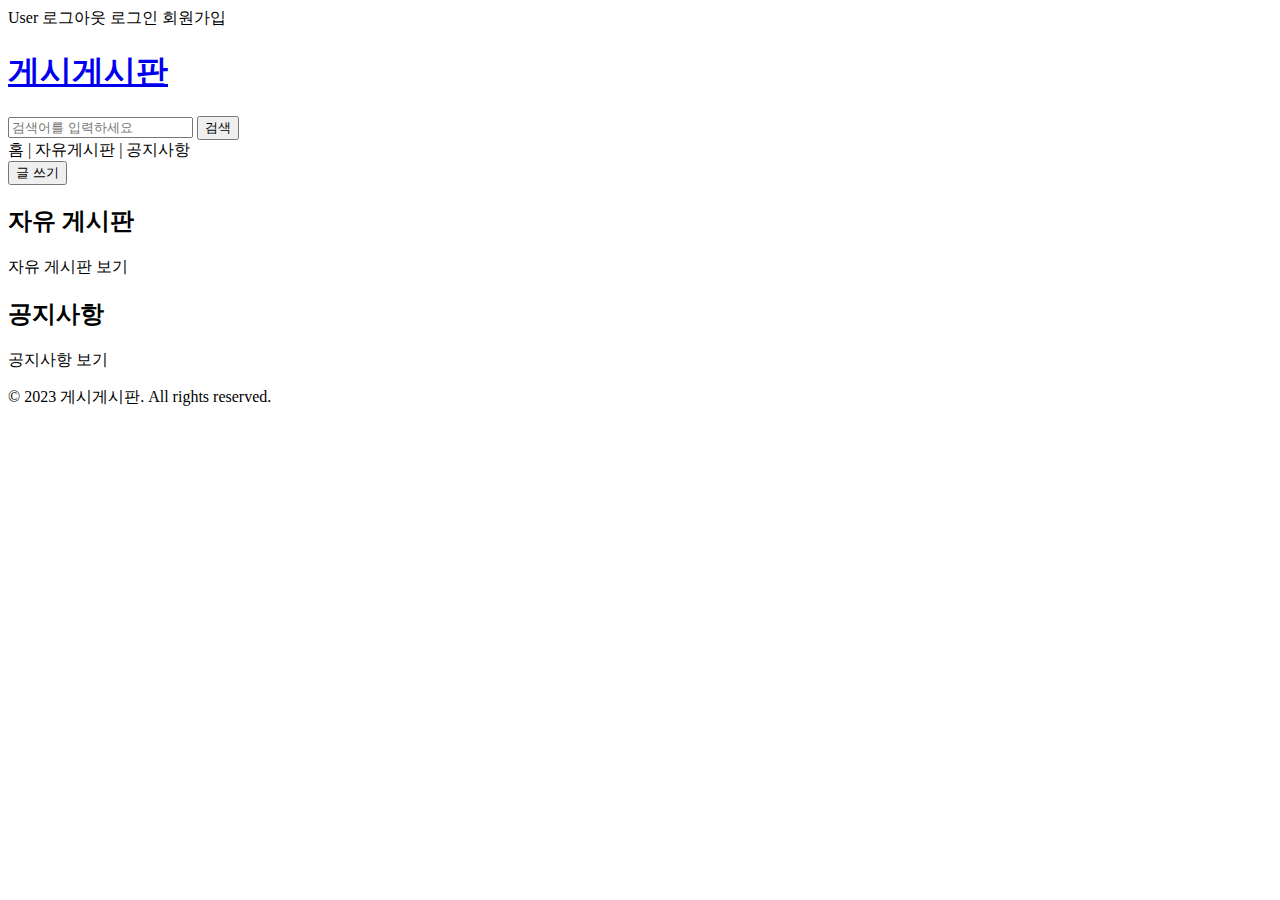
<file: src/main/resources/templates/index.html>
<!DOCTYPE html>
<html lang="en" xmlns:th="http://www.thymeleaf.org">
<head>
    <meta charset="UTF-8">
    <meta name="viewport" content="width=device-width, initial-scale=1.0">
    <link rel="stylesheet" th:href="@{/css/styles.css}" />
    <title>Home Page</title>
</head>
<body>

    <header>
        <div class="header-top">
            <!-- 로그인 성공 시에만 유저의 닉네임과 로그아웃 버튼을 표시 -->
            <span th:if="${session.user}">
                <span th:text="${session.user}">User</span>
                <a th:href="@{/logout}">로그아웃</a>
            </span>
            <!-- 로그인하지 않은 경우에 로그인과 회원가입 버튼을 표시 -->
            <span th:unless="${session.user}">
                <a th:href="@{/login}">로그인</a>
                <a th:href="@{/join}">회원가입</a>
            </span>
        </div>
        <div class="header-main">
            <h1 class="header-title"><a href="/">게시게시판</a></h1>
        </div>
    </header>

    <nav>
        <div class="search-box">
            <input type="text" placeholder="검색어를 입력하세요">
            <button type="button">검색</button>
        </div>
        <div class="nav-left">
            <a th:href="@{/}">홈</a> |
            <a th:href="@{/freeBoard}">자유게시판</a> |
            <a th:href="@{/noticeBoard}">공지사항</a>
        </div>

        <button class="write-post-btn" th:onclick="|javascript:window.location='@{/writePostPage}'|">글 쓰기</button>

    </nav>

    <section>
        <a th:href="@{/freeBoard}">
            <article>
                <h2>
                    자유 게시판
                </h2>
                <p>자유 게시판 보기</p>
            </article>
        </a>
        <a th:href="@{/noticeBoard}">
            <article>
                <h2>
                    공지사항
                </h2>
                <p>공지사항 보기</p>
            </article>

        </a>
    </section>

    <footer>
        © 2023 게시게시판. All rights reserved.
    </footer>

</body>
</html>
</file>
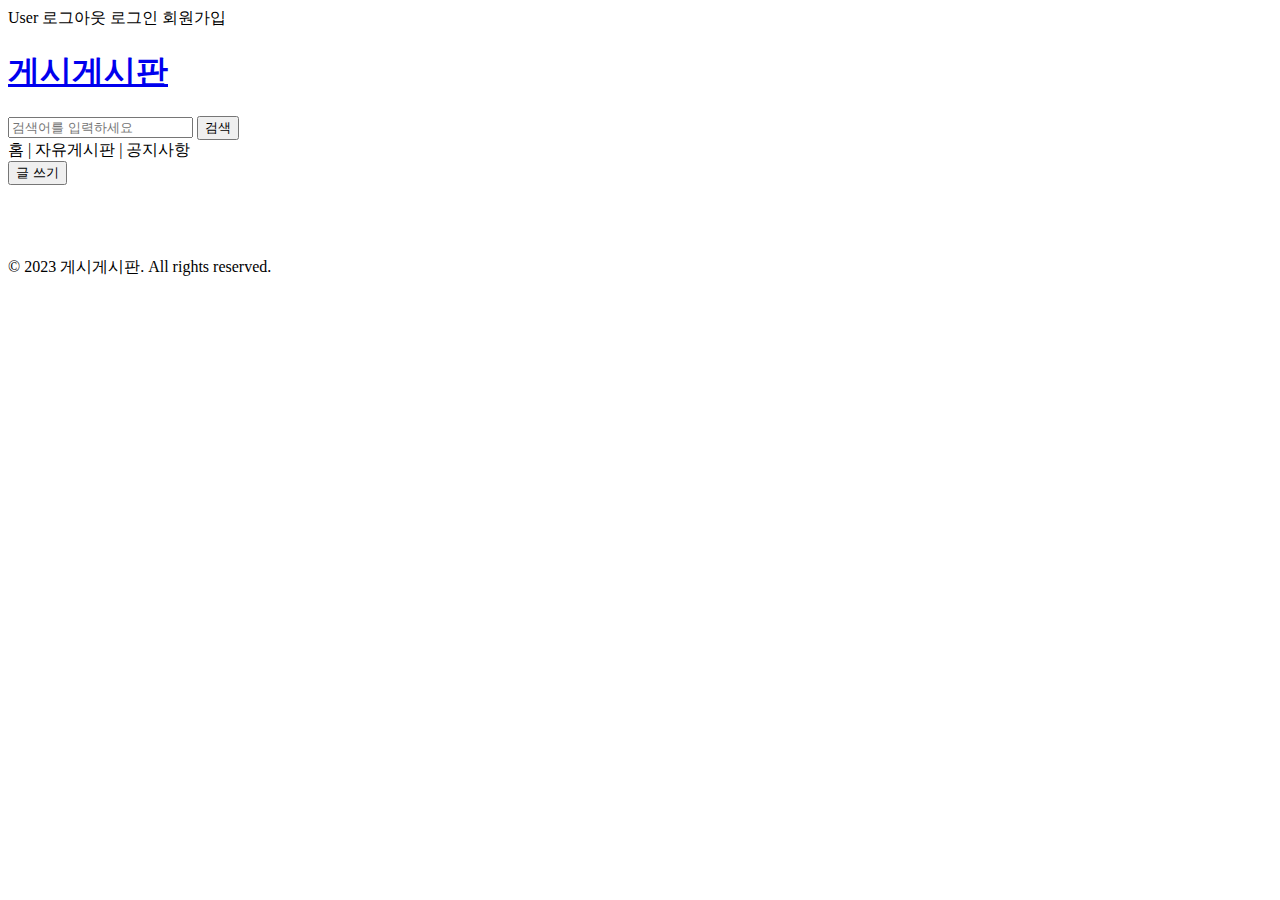
<file: src/main/resources/templates/free-board.html>
<!DOCTYPE html>
<html lang="en" xmlns:th="http://www.thymeleaf.org">
    <head>
        <meta charset="UTF-8">
        <meta name="viewport" content="width=device-width, initial-scale=1.0">
        <link rel="stylesheet" th:href="@{/css/styles.css}" />
        <title>Free Board Page</title>
    </head>
    <body>
        <header>
            <div class="header-top">
                <!-- 로그인 성공 시에만 유저의 닉네임과 로그아웃 버튼을 표시 -->
                <span th:if="${session.user}">
                    <span th:text="${session.user}">User</span>
                    <a th:href="@{/logout}">로그아웃</a>
                </span>
                <!-- 로그인하지 않은 경우에 로그인과 회원가입 버튼을 표시 -->
                <span th:unless="${session.user}">
                    <a th:href="@{/login}">로그인</a>
                    <a th:href="@{/join}">회원가입</a>
                </span>
            </div>
            <div class="header-main">
                <h1 class="header-title"><a href="index.html">게시게시판</a></h1>
            </div>
        </header>

        <nav>
            <div class="search-box">
                <input type="text" placeholder="검색어를 입력하세요">
                <button type="button">검색</button>
            </div>
            <div class="nav-left">
                <a th:href="@{/}">홈</a> |
                <a th:href="@{/freeBoard}">자유게시판</a> |
                <a th:href="@{/noticeBoard}">공지사항</a>
            </div>

            <button class="write-post-btn" th:onclick="|javascript:window.location='@{/writePostPage}'|">글 쓰기</button>

        </nav>

        <section>
            <!-- 최신 FreeBoardPost를 Thymeleaf를 사용하여 동적으로 표시 -->
            <div th:each="post : ${latestFreeBoardPosts}">
                <article class="free-post">
                    <h2 th:text="${post.title}"></h2>
                    <p th:text="${post.user.nickname + ' | ' + post.timestamp}"></p><br><br>
                    <p th:text="${post.content}"></p>
                </article>
            </div>
        </section>

        <footer>
            © 2023 게시게시판. All rights reserved.
        </footer>

</body>
</html>
</file>
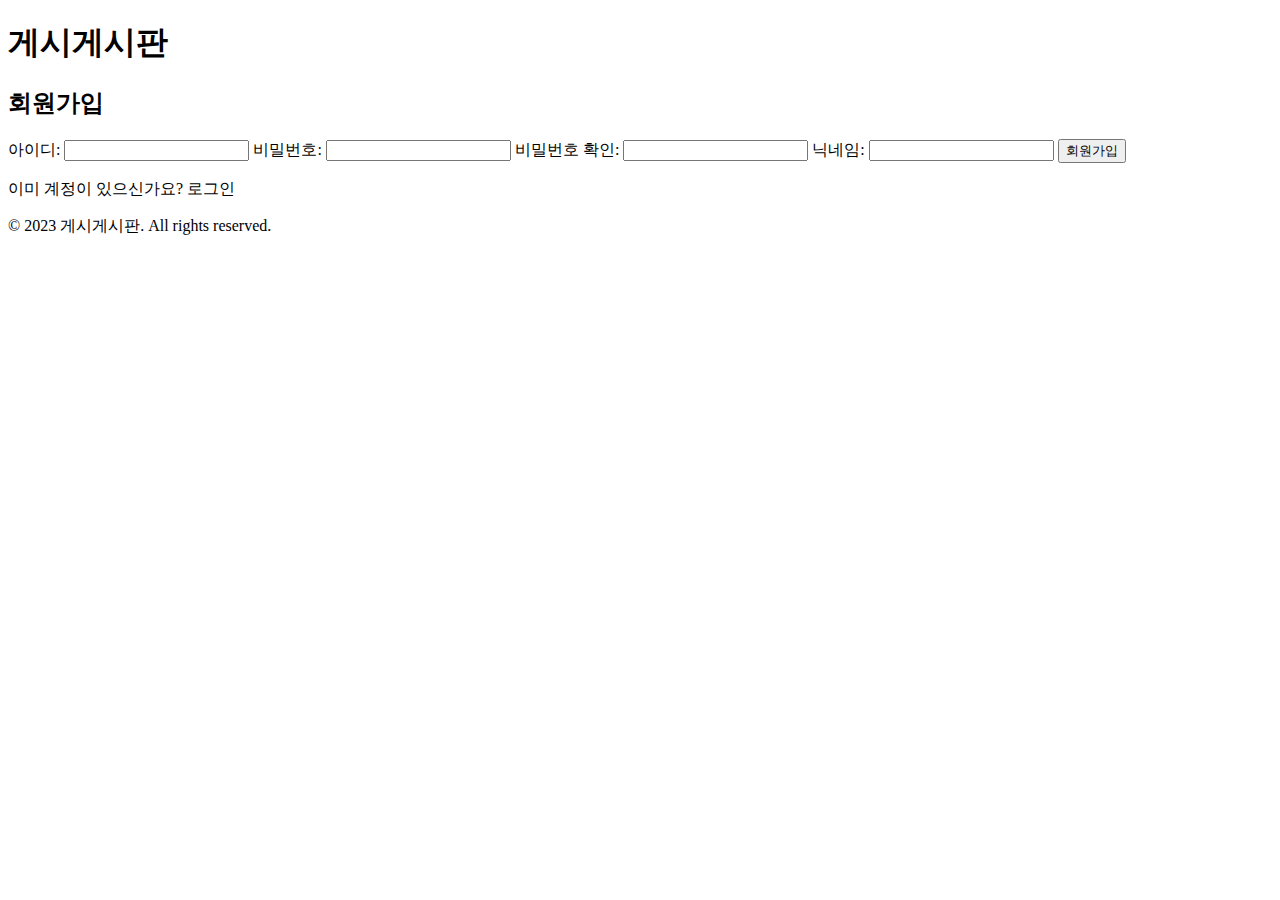
<file: src/main/resources/templates/join.html>
<!DOCTYPE html>
<html lang="en" xmlns:th="http://www.thymeleaf.org">
<head>
    <meta charset="UTF-8">
    <meta name="viewport" content="width=device-width, initial-scale=1.0">
    <link rel="stylesheet" th:href="@{/css/styles.css}" />
    <title>Join Page</title>
</head>
<body>

<header>
    <div class="header-main">
        <h1 class="header-title"><a th:href="@{/}">게시게시판</a></h1>
    </div>
</header>

<section id="join-section">
    <h2>회원가입</h2>

    <form th:action="@{/api/users/create}" method="post" th:object="${userDTO}">
        <label for="username">아이디:</label>
        <input type="text" id="username" name="username" required th:field="*{username}" />

        <label for="password">비밀번호:</label>
        <input type="password" id="password" name="password" required th:field="*{password}" />

        <label for="confirm-password">비밀번호 확인:</label>
        <input type="password" id="confirm-password" name="confirm-password" required />

        <label for="nickname">닉네임:</label>
        <input type="text" id="nickname" name="nickname" required th:field="*{nickname}" />

        <button type="submit">회원가입</button>
    </form>

    <p>이미 계정이 있으신가요? <a th:href="@{/login}">로그인</a></p>
</section>

<footer>
    © 2023 게시게시판. All rights reserved.
</footer>

</body>
</html>
</file>
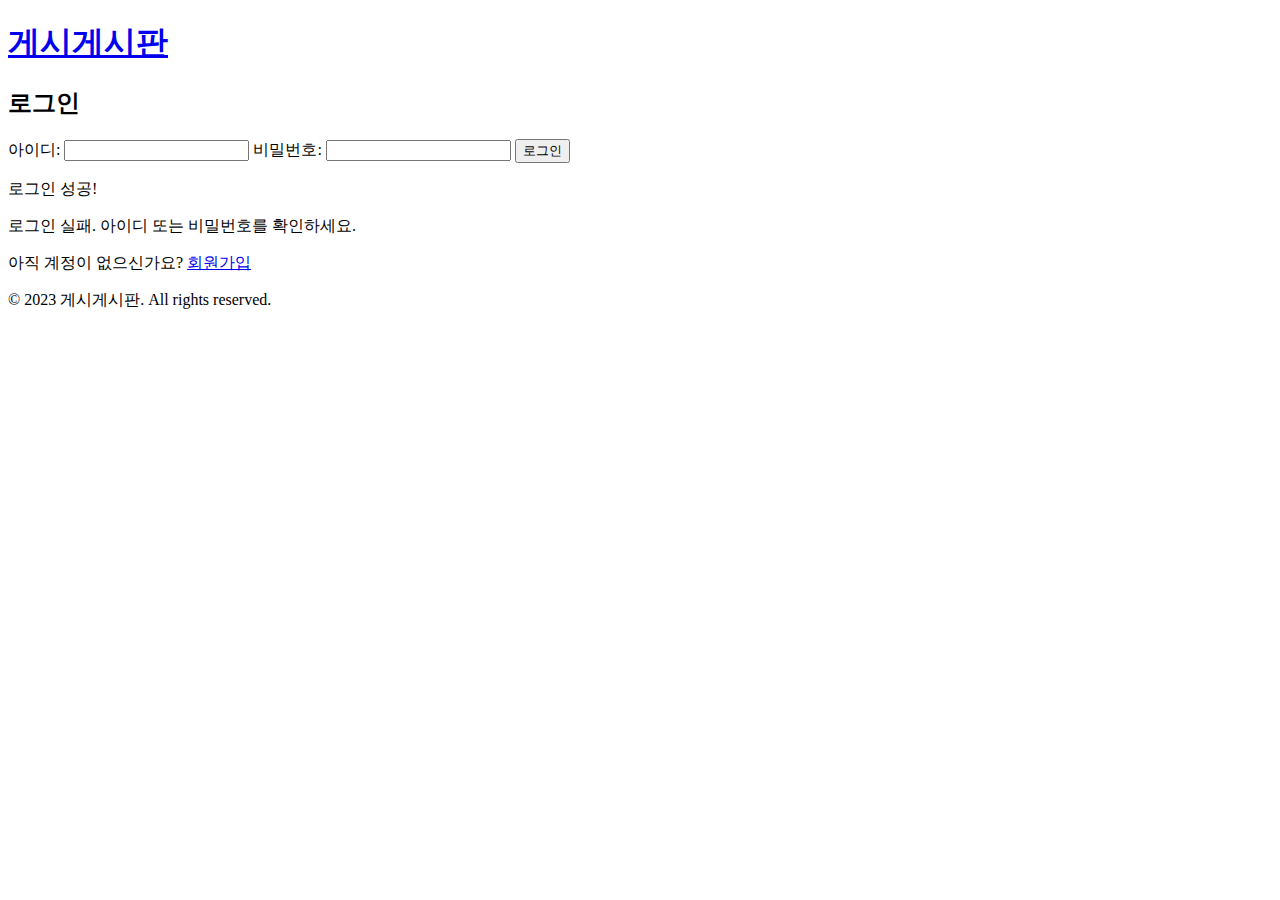
<file: src/main/resources/templates/login.html>
<!DOCTYPE html>
<html lang="en">
    <head>
        <meta charset="UTF-8">
        <meta name="viewport" content="width=device-width, initial-scale=1.0">
        <link rel="stylesheet" th:href="@{/css/styles.css}" />
        <title>Login Page</title>
    </head>
    <body>
        <header>
            <div class="header-main">
                <h1 class="header-title"><a href="index.html">게시게시판</a></h1>
            </div>
        </header>
        
    <section id="login-section">
        <h2>로그인</h2>
    
        <form action="/login" method="post">
            <label for="username">아이디:</label>
            <input type="text" id="username" name="username" required>
    
            <label for="password">비밀번호:</label>
            <input type="password" id="password" name="password" required>
    
            <button type="submit">로그인</button>
        </form>
    
        <p th:if="${loginSuccess} == true">로그인 성공!</p>
        <p th:if="${loginSuccess} == false">로그인 실패. 아이디 또는 비밀번호를 확인하세요.</p>
    
        <p>아직 계정이 없으신가요? <a href="register.html">회원가입</a></p>
    </section>

    <footer>
        © 2023 게시게시판. All rights reserved.
    </footer>

</body>
</html>
</file>
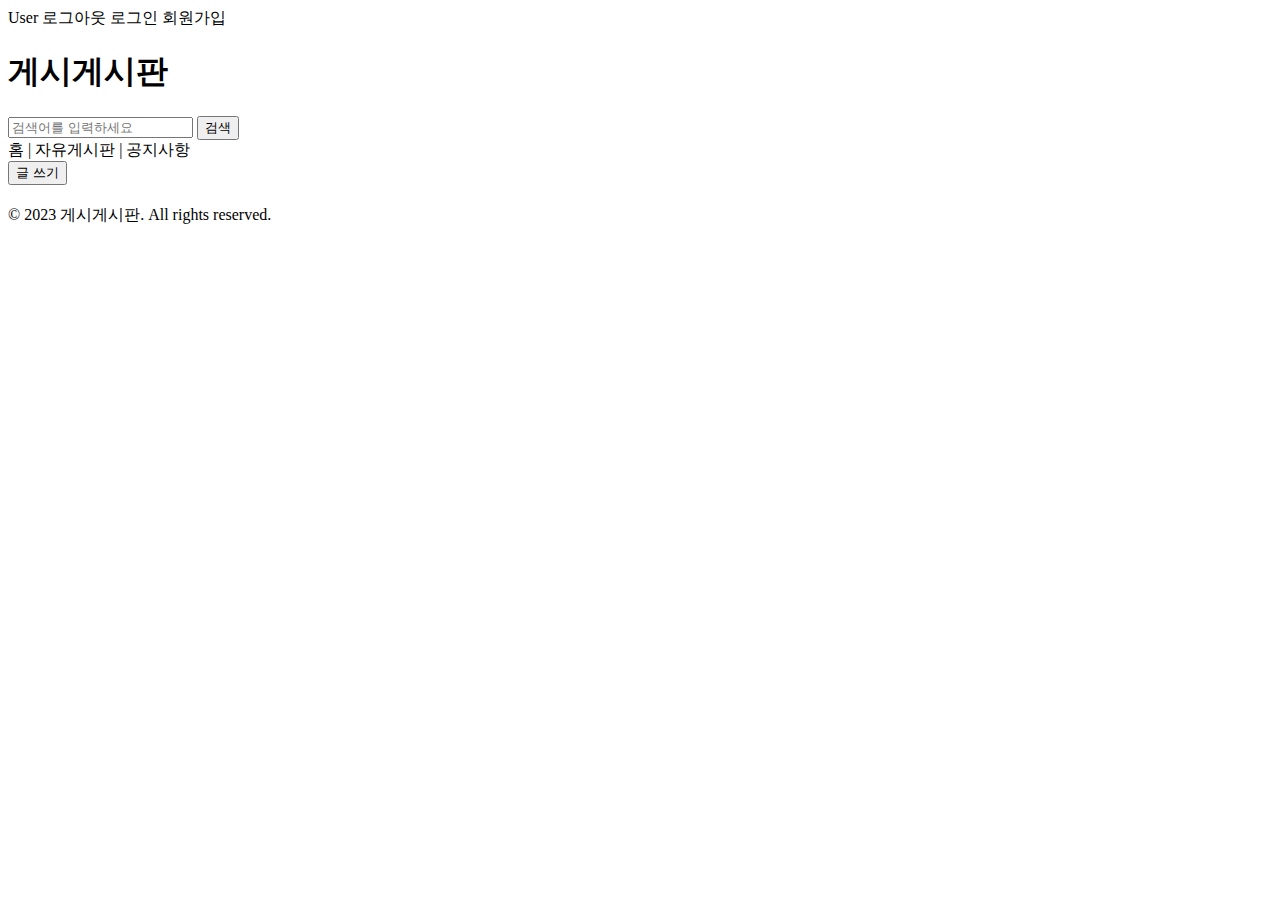
<file: src/main/resources/templates/notice-board.html>
<!DOCTYPE html>
<html lang="en" xmlns:th="http://www.thymeleaf.org">
<head>
    <meta charset="UTF-8">
    <meta name="viewport" content="width=device-width, initial-scale=1.0">
    <link rel="stylesheet" th:href="@{/css/styles.css}" />
    <title>공지사항</title>
</head>
<body>
    <header>
        <div class="header-top">
            <!-- 로그인 성공 시에만 유저의 닉네임과 로그아웃 버튼을 표시 -->
            <span th:if="${session.user}">
                <span th:text="${session.user}">User</span>
                <a th:href="@{/logout}">로그아웃</a>
            </span>
            <!-- 로그인하지 않은 경우에 로그인과 회원가입 버튼을 표시 -->
            <span th:unless="${session.user}">
                <a th:href="@{/login}">로그인</a>
                <a th:href="@{/join}">회원가입</a>
            </span>
        </div>
        <div class="header-main">
            <h1 class="header-title"><a th:href="@{/}">게시게시판</a></h1>
        </div>
    </header>

    <nav>
        <div class="search-box">
            <input type="text" placeholder="검색어를 입력하세요">
            <button type="button">검색</button>
        </div>
        <div class="nav-left">
            <a th:href="@{/}">홈</a> |
            <a th:href="@{/freeBoard}">자유게시판</a> |
            <a th:href="@{/noticeBoard}">공지사항</a>
        </div>

        <button class="write-post-btn" th:onclick="|javascript:window.location='@{/writePostPage}'|">글 쓰기</button>

    </nav>

    <section>
        <!-- 최신 FreeBoardPost를 Thymeleaf를 사용하여 동적으로 표시 -->
        <div th:each="post : ${latestNoticeBoardPosts}">
            <article>
                <h2 th:text="${post.title}"></h2>
                <p th:text="${post.content}"></p>
            </article>
        </div>
    </section>

    <!-- 페이지 내용 -->
    <footer>
        © 2023 게시게시판. All rights reserved.
    </footer>

</body>
</html>
</file>
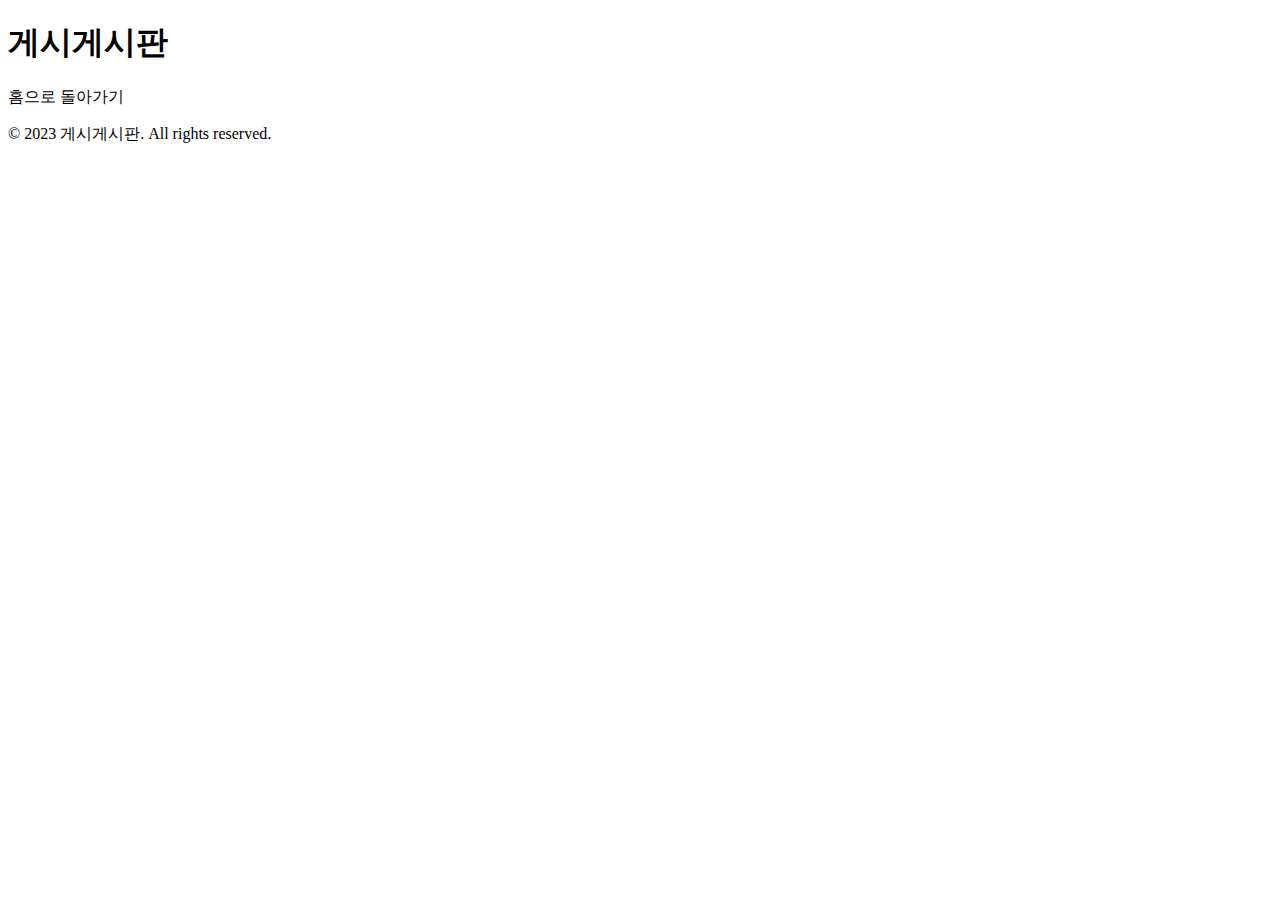
<file: src/main/resources/templates/result.html>
<!-- result.html -->
<!DOCTYPE html>
<html lang="en" xmlns:th="http://www.thymeleaf.org">
<head>
    <meta charset="UTF-8">
    <meta name="viewport" content="width=device-width, initial-scale=1.0">
    <link rel="stylesheet" th:href="@{/css/styles.css}" />
    <title>Result Page</title>
</head>
<body>

<header>
    <div class="header-main">
        <h1 class="header-title"><a th:href="@{/}">게시게시판</a></h1>
    </div>
</header>

<section id="result-section">
    <p th:text="${message}"></p>
    <p><a th:href="@{/}">홈으로 돌아가기</a></p>
</section>

<footer>
    © 2023 게시게시판. All rights reserved.
</footer>

</body>
</html>
</file>
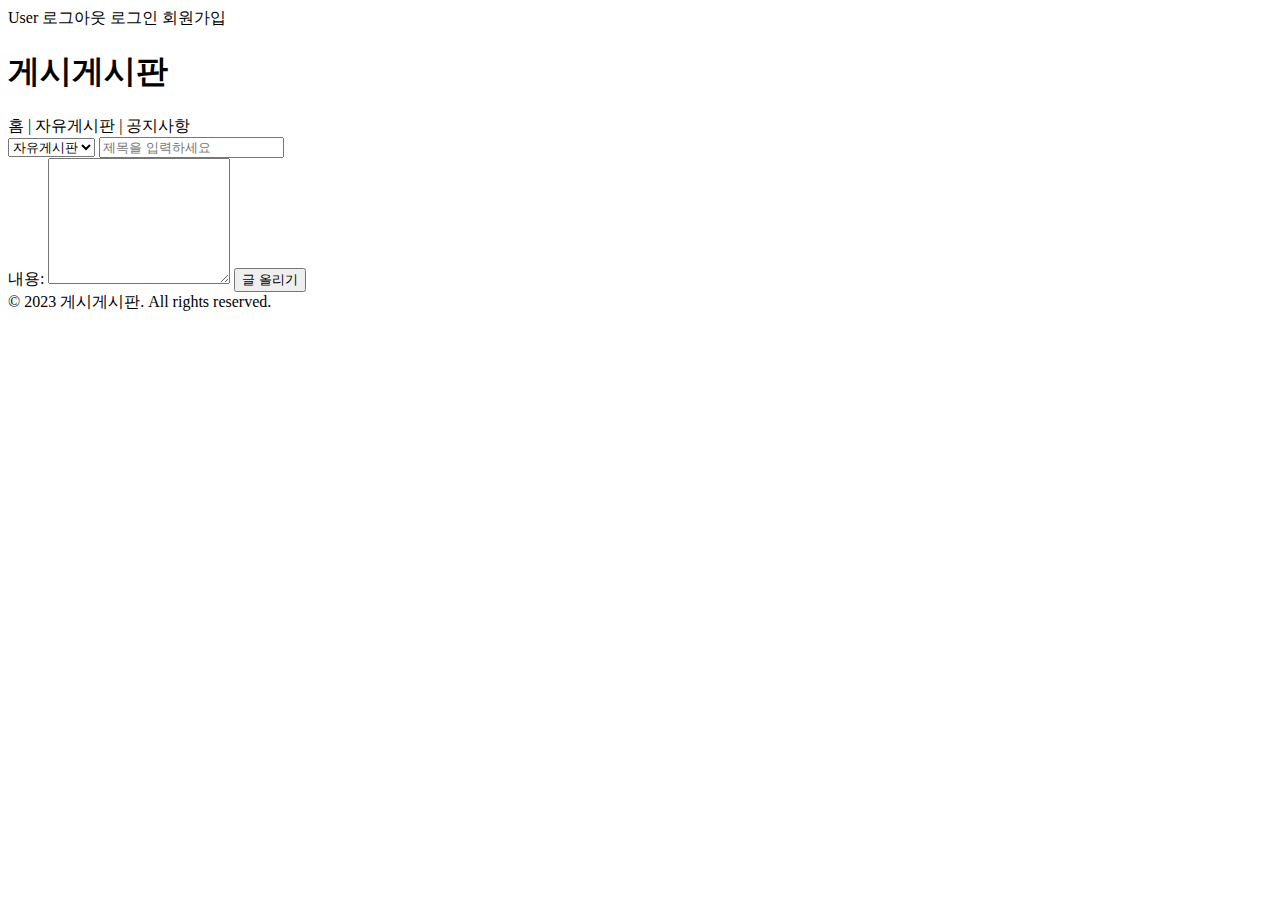
<file: src/main/resources/templates/write-post-page.html>
<!DOCTYPE html>
<html lang="en" xmlns:th="http://www.thymeleaf.org">

<head>
    <meta charset="UTF-8">
    <meta name="viewport" content="width=device-width, initial-scale=1.0">
    <link rel="stylesheet" th:href="@{/css/styles.css}" />
    <title>Write Post Page</title>
</head>

<body>

    <header>
        <div class="header-top">
            <!-- 로그인 성공 시에만 유저의 닉네임과 로그아웃 버튼을 표시 -->
            <span th:if="${session.user}">
                    <span th:text="${session.user}">User</span>
                    <a th:href="@{/logout}">로그아웃</a>
                </span>
            <!-- 로그인하지 않은 경우에 로그인과 회원가입 버튼을 표시 -->
            <span th:unless="${session.user}">
                    <a th:href="@{/login}">로그인</a>
                    <a th:href="@{/join}">회원가입</a>
                </span>
        </div>
        <div class="header-main">
            <h1 class="header-title"><a th:href="@{/}">게시게시판</a></h1>
        </div>
    </header>

    <nav>
        <!-- 네비게이션 부분은 필요에 따라 추가하세요. -->
            <a th:href="@{/}">홈</a> |
            <a th:href="@{/freeBoard}">자유게시판</a> |
            <a th:href="@{/noticeBoard}">공지사항</a>
    </nav>

    <section id="upload_content">
        <!-- 글 쓰기 양식 -->
        <form id="postForm" method="post">
            <div id="write-post-top">
                <select id="board-select" name="board">
                    <option value="freeboard">자유게시판</option>
                    <option value="noticeboard">공지사항</option>
                </select>
                <input type="text" id="title" name="title" placeholder="제목을 입력하세요" required>
            </div>
            <label for="content_area">내용:</label>
            <textarea id="content_area" name="content" rows="8" required></textarea>

            <button id="upload_content_button" type="button" onclick="submitForm()">글 올리기</button>
        </form>

        <script th:inline="javascript">
            function submitForm() {
                var selectedBoard = document.getElementById('board-select').value;
                var form = document.getElementById('postForm');
                var actionUrl = '/api/' + selectedBoard + '/post';

                var formData = new FormData(form);

                fetch(actionUrl, {
                    method: 'POST',
                    headers: {
                        'Content-Type': 'application/json'
                    },
                    body: JSON.stringify(Object.fromEntries(formData.entries()))
                })
                .then(response => response.json())
                .then(data => {
                    console.log(data);

                    // 글 작성이 성공적으로 완료되면 이전 페이지로 이동
                    window.history.back();
                })
                .catch(error => console.error('Error:', error));
            }
        </script>
    </section>

    <footer>
        <!-- 푸터 부분은 필요에 따라 추가하세요. -->
    © 2023 게시게시판. All rights reserved.
    </footer>

</body>

</html>
</file>
